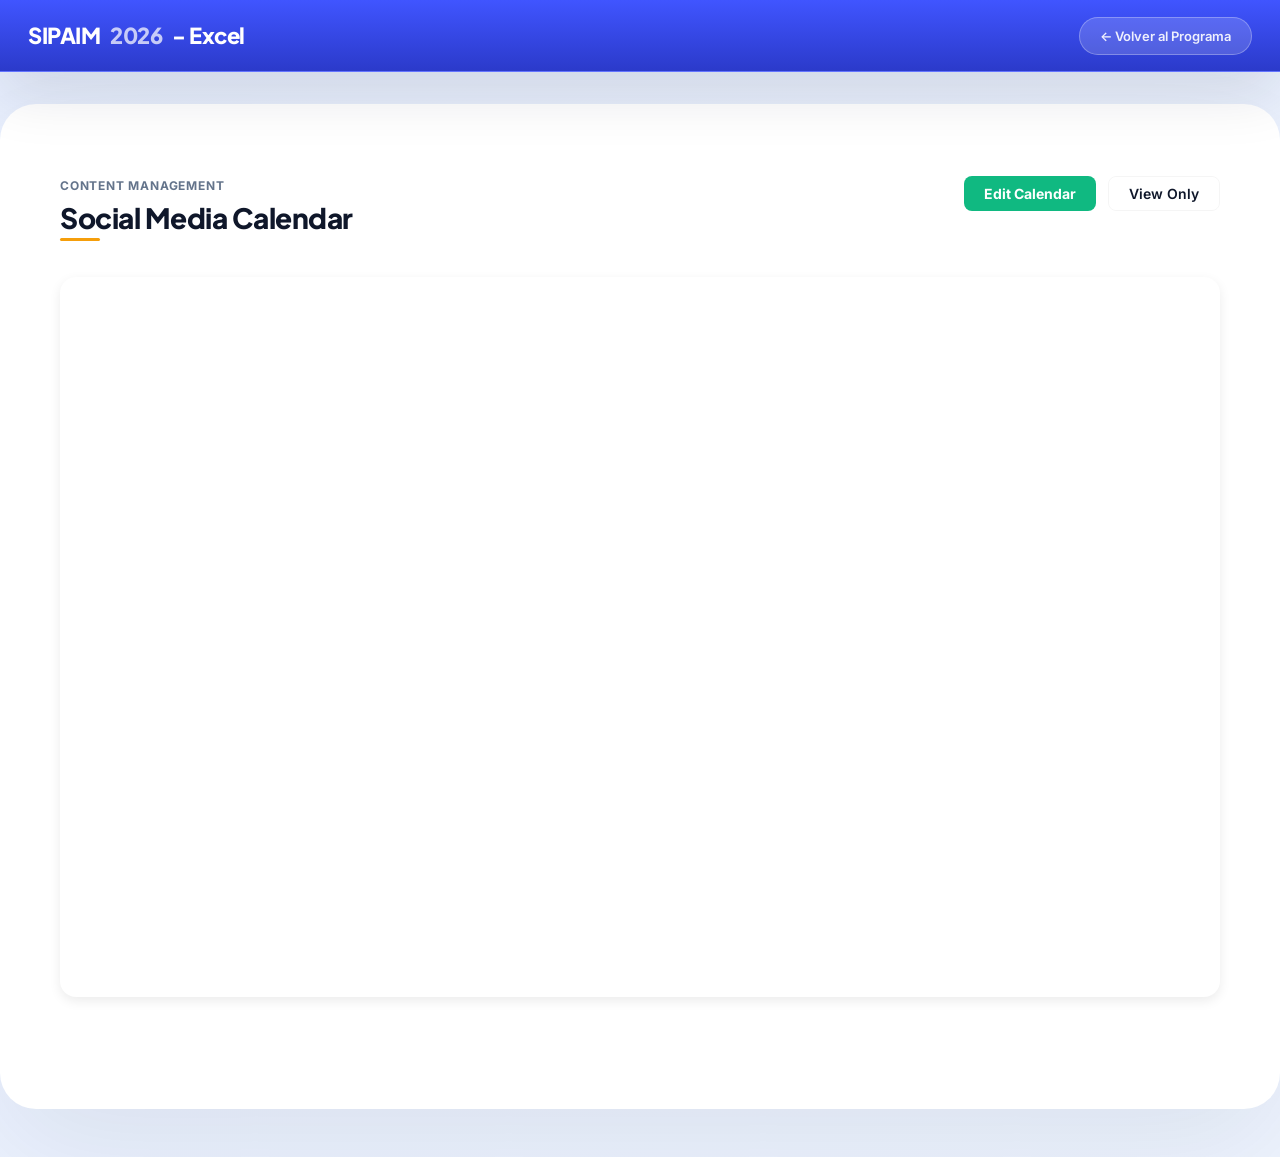
<file: excel.html>
<!DOCTYPE html>
<html lang="es">
<head>
  <meta charset="UTF-8" />
  <meta name="viewport" content="width=device-width, initial-scale=1.0" />
  <title>Excel - SIPAIM 2026</title>
  <link href="https://fonts.googleapis.com/css2?family=Plus+Jakarta+Sans:wght@500;600;700;800&family=Inter:wght@300;400;500;600;700&display=swap" rel="stylesheet" />
  <link rel="stylesheet" href="styles.css" />
</head>
<body class="page-admin">

  <!-- NAV -->
  <nav>
    <div class="nav-logo">
      SIPAIM <span>2026</span> - Excel
    </div>
    <div class="nav-links">
      <button class="nav-btn" onclick="window.location.href='index.html'">← Volver al Programa</button>
    </div>
  </nav>

  <!-- MAIN -->
  <main>
    <section id="excel-section" class="section-card">
      <div class="section-header">
        <div>
          <p class="section-label">Content Management</p>
          <h2 class="section-title">Social Media Calendar</h2>
        </div>
        <div style="display: flex; gap: 12px;">
          <button id="edit-excel-btn" class="btn-primary" style="background: #10b981; padding: 8px 20px;">
             Edit Calendar
          </button>
          <button id="view-excel-btn" class="btn-secondary" style="padding: 8px 20px;">
             View Only
          </button>
        </div>
      </div>

      <style>
  /* Solo para la página de Excel, hacer el contenido más ancho */
  .page-admin main {
    max-width: 1400px !important;
    width: 100% !important;
  }
</style>

      <div id="excel-container" style="position: relative; width: 100%; overflow: hidden; border-radius: 16px; box-shadow: 0 4px 12px rgba(0,0,0,0.08); background: #fff;">
        <iframe 
  id="excel-iframe"
  src="https://docs.google.com/spreadsheets/d/e/2PACX-1vSCm6nNkCuLkJvEn96wXQuO_smplCF07d-DkYXvoiHY67vC8BE7gkiOfiTAbPR2QOgwPW6mGaPwb8Gk/pubhtml?widget=true&amp;headers=false" 
  width="100%" 
  height="700" 
  style="border: 0; display: block; min-height: 80vh;"
  frameborder="0"
  loading="lazy">
</iframe>
      </div>
    </section>
  </main>

  <script>
    // URLs del Excel
    const SHEET_URL_VIEW = 'https://docs.google.com/spreadsheets/d/e/2PACX-1vSCm6nNkCuLkJvEn96wXQuO_smplCF07d-DkYXvoiHY67vC8BE7gkiOfiTAbPR2QOgwPW6mGaPwb8Gk/pubhtml?widget=true&amp;headers=false';
    const SHEET_URL_EDIT = 'https://docs.google.com/spreadsheets/d/1O7lKsOzUoRJt1rAKTAm72whJVTH0ntJ2GNiR9O-lS3s/edit?usp=sharing';  // ← REEMPLAZA CON TU ENLACE DE EDICIÓN

    const excelIframe = document.getElementById('excel-iframe');
    const editBtn = document.getElementById('edit-excel-btn');
    const viewBtn = document.getElementById('view-excel-btn');

    if (editBtn && viewBtn && excelIframe) {
      editBtn.addEventListener('click', () => {
        excelIframe.src = SHEET_URL_EDIT;
        editBtn.style.background = '#059669';
        viewBtn.style.background = 'transparent';
      });

      viewBtn.addEventListener('click', () => {
        excelIframe.src = SHEET_URL_VIEW;
        viewBtn.style.background = 'rgba(0,0,0,0.05)';
        editBtn.style.background = '#10b981';
      });
    }
  </script>
</body>
</html>
</file>
<file: styles.css>
/* ────────────────────────────────────────────── */
/*  CSS VARIABLES & RESET
/* ────────────────────────────────────────────── */
:root {
    --bg: linear-gradient(135deg, #e9f0ff 0%, #eef4ff 100%);
    --bg-solid: #eef4ff;
    --surface: #ffffff;
    --surface-elevated: #ffffff;
    --surface-muted: #f8fafc;
    --border: rgba(0,0,0,0.04);
    --border-subtle: rgba(0,0,0,0.02);
    --accent: #3b82f6;
    --accent-light: rgba(59,130,246,0.06);
    --accent-hover: rgba(59,130,246,0.12);
    --text-primary: #0f172a;
    --text-secondary: #475569;
    --text-muted: #64748b;
    --pending: #dc2626;
    --confirmed: #10b981;
    --shadow-xs: 0 1px 2px rgba(0,0,0,0.02);
    --shadow-sm: 0 1px 3px rgba(0,0,0,0.04);
    --shadow-md: 0 4px 6px rgba(0,0,0,0.03);
    --shadow-lg: 0 10px 15px rgba(0,0,0,0.04);
    --radius: 12px;
    --radius-sm: 8px;
    --radius-lg: 16px;
  }

  /* ── RESET ── */
  *, *::before, *::after { box-sizing: border-box; margin: 0; padding: 0; }

  html { scroll-behavior: smooth; }

  body {
    background: var(--bg);
    color: var(--text-primary);
    font-family: 'Inter', sans-serif;
    font-size: 15px;
    line-height: 1.6;
    min-height: 100vh;
    font-weight: 400;
  }

  html, body {
    overflow-x: clip;
    max-width: 100%;
  }

  .page-admin { overflow-x: clip; }

/* ────────────────────────────────────────────── */
/*  TYPOGRAPHY
/* ────────────────────────────────────────────── */
  .section-label {
    font-family: 'Inter', sans-serif;
    font-size: 12px;
    font-weight: 700;
    letter-spacing: 0.8px;
    text-transform: uppercase;
    color: var(--text-muted);
    margin-bottom: 6px;
  }

  .section-title {
    font-family: 'Plus Jakarta Sans', sans-serif;
    font-weight: 800;
    font-size: 28px;
    letter-spacing: -0.5px;
    color: var(--text-primary);
    margin-bottom: 8px;
    line-height: 1.2;
    /* Subrayado amarillo decorativo como en el prototipo */
    position: relative;
    display: inline-block;
    padding-bottom: 6px;
  }

  .section-title::after {
    content: '';
    position: absolute;
    bottom: 0;
    left: 0;
    width: 40px;
    height: 3px;
    background: #f59e0b;
    border-radius: 2px;
  }

/* ────────────────────────────────────────────── */
/*  LAYOUT
/* ────────────────────────────────────────────── */
  nav {
    position: sticky;
    top: 0;
    z-index: 100;
    background: linear-gradient(180deg, #4055FF 0%, #2B3ACA 100%);
    border-bottom: 1px solid rgba(255,255,255,0.18);
    padding: 0 28px;
    height: 72px;
    display: flex;
    align-items: center;
    justify-content: space-between;
    box-shadow: 0 20px 60px rgba(15, 23, 42, 0.12);
  }

  .nav-logo {
    font-family: 'Plus Jakarta Sans', sans-serif;
    font-weight: 800;
    font-size: 22px;
    letter-spacing: -0.5px;
    color: #ffffff;
    display: flex;
    align-items: center;
    gap: 10px;
  }
  .nav-logo span { color: rgba(255,255,255,0.72); }

  .nav-links {
    display: flex;
    gap: 8px;
  }

  .nav-btn {
    background: rgba(255,255,255,0.16);
    border: 1px solid rgba(255,255,255,0.28);
    color: rgba(255,255,255,0.9);
    font-family: 'Inter', sans-serif;
    font-size: 13px;
    font-weight: 600;
    padding: 10px 20px;
    border-radius: 999px;
    cursor: pointer;
    transition: all 0.24s ease;
    min-width: 140px;
  }
  .nav-btn:hover,
  .nav-btn.active {
    border-color: rgba(255,255,255,0.9);
    color: #1f2937;
    background: #ffffff;
  }

  main {
    max-width: 960px;
    margin: 0 auto;
    padding: 40px 24px 80px;
    display: flex;
    flex-direction: column;
    gap: 0;
    background: #ffffff;
    border-radius: 36px;
    box-shadow: 0 40px 120px rgba(15, 23, 42, 0.08);
    margin-top: 32px;
    margin-bottom: 48px;
  }

  .section-card {
    padding: 32px 36px;
    scroll-margin-top: 100px;
  }

  .section-header {
    display: flex;
    flex-wrap: wrap;
    gap: 16px;
    align-items: flex-start;
    justify-content: space-between;
    margin-bottom: 28px;
  }

  /* Filter buttons */
  .filter-buttons {
    display: flex;
    gap: 8px;
  }

  .filter-btn {
    padding: 8px 16px;
    border: 1px solid var(--border);
    background: var(--surface);
    color: var(--text-muted);
    border-radius: 20px;
    font-size: 13px;
    font-weight: 500;
    cursor: pointer;
    transition: all 0.2s ease;
  }

  .filter-btn:hover {
    border-color: var(--primary);
    color: var(--primary);
  }

  .filter-btn.active {
    background: var(--primary);
    border-color: var(--primary);
    color: white;
  }

  .section-body {
    display: flex;
    flex-direction: column;
    gap: 18px;
  }

/* ────────────────────────────────────────────── */
/*  PENDIENTES — nuevo layout horizontal
/* ────────────────────────────────────────────── */
  /* Contenedor principal: lista izquierda + donut derecha */
  .pendientes-layout {
    display: grid;
    grid-template-columns: 1fr auto;
    gap: 40px;
    align-items: start;
  }

  .pendientes-left-col {
    display: flex;
    flex-direction: column;
    gap: 16px;
    min-width: 0;
  }

  .pendientes-right-col {
    display: flex;
    flex-direction: column;
    align-items: center;
    gap: 16px;
    padding-top: 8px;
  }

  /* Donut */
  .donut-svg-wrap {
    position: relative;
  }

  .donut-svg-wrap svg {
    transform: rotate(180eg);
    display: block;
  }

  .donut-legend {
    display: flex;
    flex-direction: column;
    gap: 8px;
  }

  .legend-item {
    display: flex;
    align-items: center;
    gap: 8px;
    font-size: 13px;
    color: var(--text-secondary);
    font-weight: 500;
  }

  .legend-dot {
    width: 10px;
    height: 10px;
    border-radius: 50%;
    flex-shrink: 0;
  }

  /* Progress */
  .progress-summary {
    display: flex;
    justify-content: space-between;
    align-items: center;
    gap: 12px;
  }

  .progress-summary strong {
    font-size: 15px;
    color: var(--text-secondary);
    font-weight: 500;
  }

  #progress-pct {
    font-size: 14px;
    font-weight: 700;
    color: var(--accent);
  }

  .progress-track {
    height: 6px;
    background: #e8edf5;
    border-radius: 6px;
    overflow: hidden;
  }

  .progress-track--tall { height: 10px; }

  .progress-fill {
    height: 100%;
    background: linear-gradient(90deg, var(--accent), #6b8cff);
    border-radius: 6px;
    transition: width .6s cubic-bezier(.4,0,.2,1);
  }

  /* Pending items list */
  .pending-list {
    display: flex;
    flex-direction: column;
    gap: 8px;
  }

  .pending-item {
    display: flex;
    align-items: center;
    justify-content: space-between;
    background: #ffffff;
    border: 1px solid rgba(0,0,0,0.07);
    border-radius: var(--radius);
    padding: 14px 18px;
    cursor: pointer;
    transition: all .2s;
  }

  .pending-item:hover {
    border-color: rgba(59,130,246,0.2);
    box-shadow: 0 2px 8px rgba(0,0,0,0.04);
    transform: translateX(2px);
  }

  .pending-left {
    display: flex;
    align-items: center;
    gap: 0;
    flex: 1;
    min-width: 0;
  }

  .pending-item .item-title {
    font-weight: 500;
    font-size: 14px;
    color: var(--text-primary);
    flex: 1;
    min-width: 0;
  }

  .pending-item .item-time {
    font-size: 14px;
    font-weight: 600;
    color: var(--text-primary);
    margin-right: 8px;
    flex-shrink: 0;
  }

  .pending-item .item-day {
    font-size: 13px;
    color: var(--text-muted);
    background: #f1f5f9;
    padding: 4px 12px;
    border-radius: 20px;
    font-weight: 500;
    flex-shrink: 0;
  }

/* ────────────────────────────────────────────── */
/*  SEPARADOR
/* ────────────────────────────────────────────── */
  .section-separator {
    height: 1px;
    background: rgba(0,0,0,0.06);
    margin: 64px 0;
    position: relative;
  }

/* ────────────────────────────────────────────── */
/*  TABS
/* ────────────────────────────────────────────── */
  .tab-bar {
    display: flex;
    gap: 4px;
    overflow-x: auto;
    padding: 0;
    margin-bottom: 0;
    margin-top: 8px;
  }

  .tabs-separator {
    height: 1px;
    background: var(--border);
    margin: 12px 0 20px;
    opacity: 0.6;
  }

  .tab {
    flex-shrink: 0;
    font-family: 'Inter', sans-serif;
    font-size: 14px;
    font-weight: 500;
    color: var(--text-muted);
    background: transparent;
    border: 1px solid rgba(0,0,0,0.07);
    padding: 8px 20px;
    border-radius: 999px;
    cursor: pointer;
    transition: all 0.2s ease;
  }

  .tab:hover { color: var(--text-primary); background: var(--surface-muted); }

  .tab.active {
    color: var(--text-primary);
    background: #e8edf5;
    border-color: rgba(0,0,0,0.1);
    font-weight: 600;
  }

/* ────────────────────────────────────────────── */
/*  SCHEDULE ITEMS
/* ────────────────────────────────────────────── */
  .schedule-list {
    display: flex;
    flex-direction: column;
    gap: 8px;
    min-width: 0;
  }

  .sch-item {
    background: var(--surface-elevated);
    border: 1px solid rgba(0,0,0,0.07);
    border-radius: var(--radius);
    overflow: hidden;
    transition: all 0.2s ease;
  }

  .sch-item:hover { border-color: rgba(59,130,246,0.18); box-shadow: var(--shadow-sm); }

  .sch-header {
    display: flex;
    align-items: center;
    padding: 16px 20px;
    cursor: pointer;
    user-select: none;
    gap: 0;
  }

  .sch-time {
    font-family: 'Plus Jakarta Sans', sans-serif;
    font-size: 14px;
    font-weight: 700;
    color: var(--text-primary);
    margin-right: 8px;
    flex-shrink: 0;
    min-width: 52px;
  }

  .sch-sep {
    color: var(--text-muted);
    margin-right: 8px;
    font-size: 14px;
  }

  .sch-name {
    font-size: 14px;
    font-weight: 500;
    flex: 1;
    color: var(--text-primary);
  }

  .sch-status {
    font-size: 12px;
    font-weight: 700;
    padding: 4px 10px;
    border-radius: 999px;
    margin-right: 10px;
    flex-shrink: 0;
  }

  /* Estados: Inactivo (gris), Pendiente (rojo), Cerrado (verde) */

  .status-inactive { color: #6b7280; background: rgba(107, 114, 128, 0.12); }
  .status-pending  { color: #dc2626; background: rgba(220, 38, 38, 0.1); }
  .status-closed   { color: #059669; background: rgba(16, 185, 129, 0.1); }

  .sch-status.status-inactive { color: #6b7280; }
  .sch-status.status-pending  { color: #dc2626; }
  .sch-status.status-closed   { color: #10b981; }

  .chevron {
    width: 18px;
    height: 18px;
    color: var(--text-muted);
    transition: transform .3s;
    flex-shrink: 0;
  }

  .sch-item.open .chevron { transform: rotate(180deg); }

.sch-body {
    max-height: 0;
    overflow: hidden;
    transition: max-height .25s ease;
  }

  .sch-item.open .sch-body {
    transition: max-height .35s ease;
  }

.sch-item.open .sch-body {
    max-height: 900px;
    border-top: 1px solid rgba(0,0,0,0.06);
  }

  .sch-body-inner {
    padding: 0;
    min-width: 0;
    max-width: 100%;
    overflow-x: hidden;
  }

  /* ── LAYOUT DE DOS COLUMNAS dentro del body del item ──
     Izquierda: lista de option cards
     Derecha: panel de detalle de la opción seleccionada/hovered
  */
  .options-two-col {
    display: grid;
    grid-template-columns: 260px 1fr;
    min-height: 320px;
    gap: 0;
  }

  /* Columna de lista de opciones */
  .options-list-col {
    display: flex;
    flex-direction: column;
    gap: 8px;
    border-right: 1px solid rgba(0,0,0,0.06);
    padding: 16px;
    background: var(--surface-muted);
    overflow-y: auto;
    max-height: 60vh;
  }

  .option-list-item {
    display: flex;
    align-items: center;
    justify-content: space-between;
    padding: 14px 16px;
    border-radius: var(--radius-sm);
    cursor: pointer;
    transition: all 0.2s cubic-bezier(0.4, 0, 0.2, 1);
    border: 1px solid rgba(0,0,0,0.05);
    background: #ffffff;
    gap: 12px;
    margin-bottom: 0;
    box-shadow: 0 1px 2px rgba(0,0,0,0.02);
  }

  .option-list-item:hover {
    border-color: var(--accent);
    box-shadow: 0 4px 12px rgba(59,130,246,0.08);
    transform: translateY(-1px);
  }

  .option-list-item.active {
    border-color: var(--accent);
    box-shadow: 0 0 0 1px var(--accent);
    background: #ffffff;
  }

  .option-list-item.selected-item {
    background: #10b981;
    border-color: #059669;
    box-shadow: 0 4px 12px rgba(16,185,129,0.2);
  }

  .option-list-item.selected-item .option-list-name,
  .option-list-item.selected-item .option-list-sub,
  .option-list-item.selected-item .option-list-arrow {
    color: #ffffff;
  }

  /* Opción no seleccionada cuando hay otra seleccionada - aparece en rojo */
  .option-list-item.deselected-item {
    background: #fef2f2;
    border-color: rgba(220,38,38,0.3);
    opacity: 0.7;
  }

  .option-list-item.deselected-item .option-list-name,
  .option-list-item.deselected-item .option-list-sub {
    color: #dc2626;
  }

  .option-list-item.deselected-item:hover {
    opacity: 1;
    border-color: #dc2626;
  }

  .option-list-name {
    font-size: 14px;
    font-weight: 700;
    color: var(--text-primary);
    flex: 1;
    min-width: 0;
    line-height: 1.3;
  }

  .option-list-sub {
    font-size: 12px;
    color: var(--text-muted);
    margin-top: 4px;
    font-weight: 400;
    white-space: nowrap;
    overflow: hidden;
    text-overflow: ellipsis;
  }

  .option-list-arrow {
    color: var(--text-muted);
    font-size: 12px;
    flex-shrink: 0;
    transition: color 0.2s;
  }

  .option-list-item.active .option-list-arrow {
    color: var(--accent);
  }

  .option-list-dots {
    text-align: center;
    color: var(--text-muted);
    font-size: 18px;
    letter-spacing: 2px;
    padding: 8px 0 4px;
    cursor: default;
  }

  /* Panel de detalle (columna derecha) */
  .option-detail-col {
    padding: 32px 40px;
    display: flex;
    flex-direction: column;
    gap: 20px;
    min-width: 0;
    overflow-y: auto;
    max-height: 60vh;
    background: #ffffff;
    transition: background-color 0.3s ease;
  }

  .option-detail-col.is-selected {
    background: linear-gradient(135deg, rgba(16,185,129,0.03) 0%, rgba(16,185,129,0.08) 100%);
  }

  .option-detail-empty {
    display: flex;
    align-items: center;
    justify-content: center;
    height: 100%;
    color: var(--text-muted);
    font-size: 14px;
    text-align: center;
  }

  .option-detail-header {
    display: flex;
    flex-direction: column;
    gap: 8px;
    border-bottom: 1px solid rgba(0,0,0,0.06);
    padding-bottom: 16px;
    margin-bottom: 8px;
  }

  .option-detail-title-row {
    display: flex;
    justify-content: space-between;
    align-items: flex-start;
    gap: 16px;
  }

  .option-detail-title {
    font-family: 'Plus Jakarta Sans', sans-serif;
    font-size: 24px;
    font-weight: 800;
    color: var(--text-primary);
    line-height: 1.2;
    overflow-wrap: break-word;
    word-wrap: break-word;
  }

  .option-detail-badge-selected {
    display: inline-flex;
    align-items: center;
    gap: 6px;
    font-size: 12px;
    font-weight: 700;
    letter-spacing: 0.5px;
    text-transform: uppercase;
    color: #047857;
    background: rgba(16,185,129,0.15);
    padding: 6px 12px;
    border-radius: 999px;
    flex-shrink: 0;
  }

  .option-detail-content {
    display: flex;
    flex-direction: column;
    gap: 20px;
    flex: 1;
  }

  .option-detail-section {
    display: flex;
    flex-direction: column;
    gap: 6px;
  }

  .option-detail-section-label {
    font-size: 11px;
    font-weight: 700;
    text-transform: uppercase;
    letter-spacing: 1px;
    color: var(--text-muted);
  }

  .option-detail-section-body {
    font-size: 14px;
    color: var(--text-secondary);
    line-height: 1.7;
    overflow-wrap: break-word;
    word-wrap: break-word;
  }

  /* Acciones en el detalle */
  .option-detail-actions {
    display: flex;
    gap: 12px;
    margin-top: 24px;
    padding-top: 20px;
    border-top: 1px dashed rgba(0,0,0,0.08);
  }

  /* Footer con botón "Cerrar Decisión" */
  .decision-footer {
    padding: 16px 24px;
    border-top: 1px solid rgba(0,0,0,0.06);
    background: #f8fafc;
    display: flex;
    justify-content: flex-end;
  }



/* ────────────────────────────────────────────── */
/*  BUTTONS
/* ────────────────────────────────────────────── */
  .btn-close-decision {
    border: 0;
    border-radius: 999px;
    padding: 12px 28px;
    font-family: 'Inter', sans-serif;
    font-weight: 700;
    font-size: 14px;
    color: #fff;
    cursor: pointer;
    background: linear-gradient(135deg, #10b981 0%, #059669 100%);
    box-shadow: 0 8px 18px rgba(16,185,129,0.28);
    transition: transform .16s ease, box-shadow .16s ease;
    width: auto;
    min-width: 200px;
  }

  .btn-close-decision:hover {
    transform: translateY(-1px);
    box-shadow: 0 10px 22px rgba(16,185,129,0.34);
  }

  .btn-secondary {
    background: transparent;
    border: 1px solid rgba(0,0,0,0.12);
    color: var(--text-primary);
    font-family: 'Inter', sans-serif;
    font-size: 14px;
    font-weight: 600;
    padding: 10px 20px;
    border-radius: var(--radius-sm);
    cursor: pointer;
    transition: all .2s;
  }

  .btn-secondary:hover { border-color: var(--text-primary); }

  .btn-primary {
    background: var(--accent);
    border: none;
    color: #fff;
    font-family: 'Inter', sans-serif;
    font-size: 13px;
    font-weight: 700;
    padding: 9px 20px;
    border-radius: var(--radius-sm);
    cursor: pointer;
    transition: all .2s;
  }

  .btn-primary:hover {
    background: #5a7cfa;
    transform: translateY(-1px);
    box-shadow: 0 8px 24px rgba(74,108,250,0.3);
  }

  /* Botón "Seleccionar" del prototipo (azul dentro del panel de detalle) */
  .btn-seleccionar {
    background: var(--accent);
    border: none;
    color: #fff;
    font-family: 'Inter', sans-serif;
    font-size: 14px;
    font-weight: 700;
    padding: 12px 28px;
    border-radius: 999px;
    cursor: pointer;
    transition: all .2s;
    flex: 1;
    display: flex;
    justify-content: center;
    align-items: center;
    gap: 8px;
  }

  .btn-seleccionar:hover {
    background: #2563eb;
    transform: translateY(-2px);
    box-shadow: 0 8px 20px rgba(37,99,235,0.25);
  }

  .btn-deseleccionar {
    background: #ffffff;
    border: 1px solid rgba(239,68,68,0.3);
    color: #ef4444;
    font-family: 'Inter', sans-serif;
    font-size: 14px;
    font-weight: 600;
    padding: 12px 24px;
    border-radius: 999px;
    cursor: pointer;
    transition: all .2s;
    display: flex;
    justify-content: center;
    align-items: center;
    gap: 8px;
  }

  .btn-deseleccionar:hover { 
    background: #fef2f2; 
    border-color: #ef4444;
  }

  /* Botón de votación */
  
    

/* ────────────────────────────────────────────── */
/*  GLOBAL ACTIONS
/* ────────────────────────────────────────────── */
  .global-actions { margin-top: 16px; }

  .global-actions-card {
    display: flex;
    justify-content: space-between;
    align-items: center;
    gap: 16px;
    padding: 18px 22px;
    background: rgba(59,130,246,0.06);
    border: 1px solid rgba(59,130,246,0.16);
    border-radius: var(--radius);
  }

  .global-actions-copy { display: flex; flex-direction: column; gap: 4px; }
  .global-actions-copy strong { font-size: 15px; color: var(--text-primary); }
  .global-actions-copy span { font-size: 13px; color: var(--text-secondary); }

/* ────────────────────────────────────────────── */
/*  MODALS
/* ────────────────────────────────────────────── */
  .modal-overlay {
    position: fixed;
    inset: 0;
    background: rgba(0,0,0,0.75);
    backdrop-filter: blur(8px);
    z-index: 200;
    display: flex;
    align-items: center;
    justify-content: center;
    padding: 24px;
    opacity: 0;
    pointer-events: none;
    transition: opacity .25s;
    overflow-y: auto;
  }

  .modal-overlay.show { opacity: 1; pointer-events: all; }

  .modal {
    background: var(--surface);
    border: 1px solid var(--border);
    border-radius: 20px;
    padding: 32px;
    max-width: 520px;
    width: 100%;
    transform: translateY(20px) scale(0.97);
    transition: transform .3s cubic-bezier(.4,0,.2,1);
  }

  .modal-overlay.show .modal { transform: translateY(0) scale(1); }

  .modal-badge {
    font-size: 11px;
    font-weight: 700;
    letter-spacing: 1.5px;
    text-transform: uppercase;
    color: var(--accent);
    background: rgba(74,108,250,0.12);
    padding: 5px 12px;
    border-radius: 20px;
    width: fit-content;
    margin-bottom: 16px;
  }

  .modal h2 {
    font-family: 'Plus Jakarta Sans', sans-serif;
    font-size: 26px;
    font-weight: 800;
    margin-bottom: 12px;
    color: var(--text-primary);
  }

  .modal p {
    font-size: 15px;
    color: var(--text-secondary);
    margin-bottom: 24px;
    line-height: 1.7;
  }

  .modal-meta { display: flex; gap: 16px; margin-bottom: 24px; flex-wrap: wrap; }

  .modal-meta-item {
    font-size: 13px;
    color: var(--muted);
    display: flex;
    align-items: center;
    gap: 6px;
    font-weight: 500;
  }

  .modal-meta-item strong {
    color: var(--text);
    font-weight: 700;
  }

  .modal-actions {
    display: flex;
    gap: 10px;
    justify-content: flex-end;
  }

  .modal.modal-opciones.master-detail {
    flex: 0 1 auto;
    width: 100%;
    min-width: 0;
    max-width: 960px;
    height: 85vh;
    max-height: 760px;
    display: flex;
    flex-direction: row;
    padding: 0;
    overflow: hidden;
    box-sizing: border-box;
  }

  .modal-left {
    width: 320px;
    min-width: 320px;
    display: flex;
    flex-direction: column;
    border-right: 1px solid var(--border);
    background: var(--surface-muted);
  }

  .modal-left-header {
    padding: 24px 24px 16px;
  }

  .btn-add-new-option {
    margin: 0 24px 16px;
    width: calc(100% - 48px);
    background: var(--surface);
  }

  .opciones-list-scroll {
    flex: 1 1 auto;
    overflow-y: auto;
    padding: 0 24px 24px;
    margin: 0;
    border: none;
    background: transparent;
    scrollbar-gutter: stable;
    scrollbar-width: thin;
    scrollbar-color: var(--accent) rgba(15, 23, 42, 0.12);
  }

  .modal-left-footer {
    padding: 16px 24px;
    border-top: 1px solid var(--border);
    background: var(--surface);
  }

  .modal-right {
    flex: 1;
    min-width: 0;
    display: flex;
    flex-direction: column;
    padding: 32px 40px;
    overflow-y: auto;
    background: var(--surface);
    scrollbar-width: thin;
  }

  .modal-right-header h3 {
    font-family: 'Plus Jakarta Sans', sans-serif;
    font-size: 24px;
    margin-bottom: 8px;
    color: var(--text-primary);
  }

  /* Option List Item (Left Panel) */
  .opcion-item {
    background: var(--surface);
    border: 1px solid var(--border);
    border-radius: var(--radius-sm);
    padding: 14px 16px;
    margin-bottom: 12px;
    cursor: pointer;
    transition: all 0.2s;
    position: relative;
    box-shadow: var(--shadow-xs);
  }

  .opcion-item:hover {
    border-color: var(--text-primary);
  }

  .opcion-item.active {
    border: 2px solid var(--text-primary);
    background: var(--surface);
    box-shadow: var(--shadow-sm);
  }

  .opcion-item.active::after {
    content: '';
    position: absolute;
    right: 8px;
    top: 50%;
    transform: translateY(-50%);
    border-width: 6px;
    border-style: solid;
    border-color: transparent transparent transparent var(--text-primary);
    z-index: 10;
  }

  .opcion-item h4 {
    margin: 0 0 4px;
    font-size: 14px;
    font-weight: 700;
    color: var(--text-primary);
    line-height: 1.3;
  }

  .opcion-item p {
    margin: 0;
    font-size: 12px;
    color: var(--text-muted);
    white-space: nowrap;
    overflow: hidden;
    text-overflow: ellipsis;
  }

  /* Detail View */
  #opcion-detail-view {
    display: flex;
    flex-direction: column;
    height: 100%;
  }

  .detail-title {
    font-family: 'Plus Jakarta Sans', sans-serif;
    font-size: 32px;
    font-weight: 800;
    line-height: 1.2;
    margin-bottom: 16px;
    color: var(--text-primary);
  }

  .detail-desc {
    font-size: 15px;
    color: var(--text-secondary);
    line-height: 1.6;
    margin-bottom: 32px;
  }

  .detail-block {
    margin-bottom: 24px;
  }

  .detail-block h5 {
    font-size: 15px;
    font-weight: 700;
    color: var(--text-primary);
    margin-bottom: 8px;
  }

  .detail-block p {
    font-size: 14px;
    color: var(--text-secondary);
    line-height: 1.5;
    white-space: pre-wrap;
  }

  .opcion-item-extra {
    margin: 8px 0 0;
    font-size: 12px;
    color: var(--muted);
    max-width: 100%;
    overflow-wrap: anywhere;
    word-wrap: break-word;
    word-break: break-word;
  }

  .btn-opcion-eliminar {
    flex-shrink: 0;
    font-family: 'Inter', sans-serif;
    font-size: 12px;
    font-weight: 600;
    padding: 6px 12px;
    border-radius: 8px;
    border: 1px solid rgba(220, 38, 38, 0.35);
    background: rgba(220, 38, 38, 0.08);
    color: #dc2626;
    cursor: pointer;
    transition: background 0.15s ease, border-color 0.15s ease;
  }

  .btn-opcion-eliminar:hover {
    background: rgba(220, 38, 38, 0.14);
    border-color: rgba(220, 38, 38, 0.5);
  }

  .btn-secondary {
    background: transparent;
    border: 1px solid var(--border);
    color: var(--text);
    font-family: 'Inter', sans-serif;
    font-size: 14px;
    font-weight: 600;
    padding: 10px 24px;
    border-radius: var(--radius-sm);
    cursor: pointer;
    transition: all .2s;
  }

  .btn-secondary:hover {
    border-color: var(--text);
    color: var(--text);
  }

  .btn-primary {
    background: var(--accent);
    border: none;
    color: #fff;
    font-family: 'Inter', sans-serif;
    font-size: 14px;
    font-weight: 700;
    padding: 11px 28px;
    border-radius: var(--radius-sm);
    cursor: pointer;
    transition: all .2s;
  }

  .btn-primary:hover {
    background: #5a7cfa;
    transform: translateY(-1px);
    box-shadow: 0 8px 24px rgba(74,108,250,0.3);
  }

  .modal-success-icon {
    width: 52px;
    height: 52px;
    background: rgba(94,201,138,0.12);
    border-radius: 50%;
    display: flex;
    align-items: center;
    justify-content: center;
    margin-bottom: 16px;
  }
  .modal-actions { display: flex; gap: 10px; justify-content: flex-end; }

  .info-modal-badge {
    background: rgba(82,196,26,0.12);
    color: var(--confirmed);
    font-size: 11px;
    font-weight: 700;
    letter-spacing: 1.5px;
    text-transform: uppercase;
    padding: 5px 12px;
    border-radius: 20px;
    width: fit-content;
    margin-bottom: 16px;
  }

/* ────────────────────────────────────────────── */
/*  MISC
/* ────────────────────────────────────────────── */
  .loading {
    text-align: center;
    padding: 48px 24px;
    color: var(--text-muted);
    font-size: 14px;
  }

  .empty-state {
    text-align: center;
    padding: 48px 24px;
    color: var(--text-muted);
    font-size: 14px;
    font-weight: 500;
  }

  .empty-icon { font-size: 32px; margin-bottom: 10px; opacity: .5; }

  .no-options {
    text-align: center;
    padding: 24px;
    color: var(--text-muted);
    font-style: italic;
    font-size: 13px;
  }

  .toast {
    position: fixed;
    bottom: 32px;
    right: 32px;
    background: var(--surface);
    border: 1px solid rgba(94,201,138,0.3);
    border-radius: var(--radius);
    padding: 14px 20px;
    font-size: 13px;
    color: var(--confirmed);
    z-index: 999;
    transform: translateY(80px);
    opacity: 0;
    transition: all .35s cubic-bezier(.4,0,.2,1);
    display: flex;
    align-items: center;
    gap: 10px;
  }

  .toast.error {
    border-color: rgba(220, 38, 38, 0.3);
    color: #dc2626;
  }

  .toast.show {
    transform: translateY(0);
    opacity: 1;
  }
  .toast.show { transform: translateY(0); opacity: 1; }

  .divider { height: 1px; background: var(--border); margin: 8px 0; }

  @keyframes fadeIn {
    from { opacity: 0; transform: translateY(8px); }
    to   { opacity: 1; transform: translateY(0); }
  }

  .pending-item, .sch-item { animation: fadeIn 0.4s ease-out; }

  .form-group label {
    display: block;
    font-weight: 600;
    margin-bottom: 8px;
    color: var(--text-primary);
  }

  .form-group input,
  .form-group textarea,
  .form-group select {
    width: 100%;
    max-width: 100%;
    min-width: 0;
    box-sizing: border-box;
    padding: 12px;
    border: 1px solid var(--border);
    border-radius: var(--radius);
    font-family: 'Inter', sans-serif;
    font-size: 14px;
    background-color: var(--surface);
    color: var(--text-primary);
    transition: border-color 0.2s, box-shadow 0.2s;
  }

  .form-group input:focus,
  .form-group textarea:focus,
  .form-group select:focus {
    outline: none;
    border-color: var(--accent);
    box-shadow: 0 0 0 3px var(--accent-light);
  }

  /* Custom Select */
  .form-group select {
    appearance: none;
    background-image: url("data:image/svg+xml;charset=UTF-8,%3csvg xmlns='http://www.w3.org/2000/svg' viewBox='0 0 24 24' fill='none' stroke='%2364748b' stroke-width='2' stroke-linecap='round' stroke-linejoin='round'%3e%3cpolyline points='6 9 12 15 18 9'%3e%3c/polyline%3e%3c/svg%3e");
    background-repeat: no-repeat;
    background-position: right 12px center;
    background-size: 16px;
    padding-right: 40px;
    cursor: pointer;
  }

  /* Custom Time Picker */
  .custom-time-picker {
    display: flex;
    align-items: center;
    gap: 12px;
    width: fit-content;
  }

  .time-inputs {
    display: flex;
    align-items: center;
    background: var(--surface);
    border: 1px solid var(--border);
    border-radius: var(--radius-sm);
    padding: 6px 14px;
    transition: border-color 0.2s, box-shadow 0.2s;
  }

  .time-inputs:focus-within {
    border-color: var(--accent);
    box-shadow: 0 0 0 3px var(--accent-light);
  }

  .time-inputs .time-part {
    width: 44px;
    text-align: center;
    font-size: 26px;
    font-weight: 500;
    font-family: 'Plus Jakarta Sans', sans-serif;
    border: none;
    background: transparent;
    padding: 0;
    color: var(--text-primary);
    box-shadow: none;
    line-height: 1.2;
  }
  
  .time-inputs .time-part:focus {
    outline: none;
    box-shadow: none;
    border-color: transparent;
  }

  .time-separator {
    font-size: 24px;
    font-weight: 700;
    color: var(--text-primary);
    margin: 0 4px;
    padding-bottom: 4px;
    user-select: none;
  }

  .time-ampm {
    display: flex;
    flex-direction: column;
    border: 1px solid var(--border);
    border-radius: var(--radius-sm);
    overflow: hidden;
    background: var(--surface);
  }

  .ampm-btn {
    background: transparent;
    border: none;
    padding: 6px 14px;
    font-size: 11px;
    font-weight: 700;
    color: var(--text-muted);
    cursor: pointer;
    font-family: 'Inter', sans-serif;
    transition: all 0.2s;
    line-height: 1;
  }

  .ampm-btn:first-child {
    border-bottom: 1px solid var(--border);
  }

  .ampm-btn:hover:not(.active) {
    background: var(--surface-muted);
  }

  .ampm-btn.active {
    background: rgba(59, 130, 246, 0.1);
    color: var(--accent);
  }

  .form-group textarea {
    resize: vertical;
    overflow-wrap: break-word;
    word-wrap: break-word;
    word-break: break-word;
    white-space: pre-wrap;
  }

  /* Evita que el textarea crezca en horizontal al escribir (field-sizing: content en Chrome) */
  .admin-textarea-wrap {
    display: block;
    width: 100%;
    max-width: 100%;
    min-width: 0;
    min-inline-size: 0;
    overflow: hidden;
    border-radius: var(--radius);
  }

  .modal-opciones-form .admin-textarea-wrap textarea {
    display: block;
    width: 100%;
    max-width: 100%;
    min-width: 0;
    min-inline-size: 0;
    max-inline-size: 100%;
    box-sizing: border-box;
    field-sizing: fixed;
    min-height: 6.5rem;
    overflow-x: hidden;
    overflow-y: auto;
    overflow-wrap: anywhere;
    word-break: break-word;
    white-space: pre-wrap;
    resize: vertical;
  }

  .modal-opciones-form .admin-textarea-wrap #nueva-opcion-extra {
    min-height: 4rem;
  }

  .actividad-item {
    background: var(--surface);
    border: 1px solid var(--border);
    border-radius: var(--radius);
    padding: 20px;
    margin-bottom: 16px;
  }

  .closed-options-list {
  display: flex;
  flex-direction: column;
  gap: 14px;
}
.closed-options-list {
  display: flex;
  flex-direction: column;
  gap: 14px;
}

.closed-selected-option {
  background: #f8fafc;
  border: 1px solid rgba(0,0,0,0.06);
  border-radius: 14px;
  padding: 14px;
}

.actividad-header {
  /* Selected option display (estado cerrado) */
  }
  .selected-option {
    display: flex;
    flex-direction: column;
    gap: 10px;
    background: rgba(16,185,129,0.05);
    border: 1px solid var(--confirmed);
    border-radius: var(--radius);
    padding: 20px 24px;
    margin: 16px 20px 20px;
  }

  .closed-notice {
    margin-top: 8px;
    padding: 8px 12px;
    background: #e8f5e8;
    border-radius: 6px;
    color: #2e7d32;
    font-size: 12px;
    font-weight: 600;
  }

  /* Admin form styles preserved */
  .form-group { margin-bottom: 20px; }
  .form-group label { display: block; font-weight: 600; margin-bottom: 8px; color: var(--text-primary); }
  .form-group input, .form-group textarea {
    width: 100%; max-width: 100%; padding: 12px;
    border: 1px solid var(--border); border-radius: var(--radius);
    font-family: 'Inter', sans-serif; font-size: 14px; box-sizing: border-box;
  }
  .form-group textarea { resize: vertical; }

  .actividad-item { background: var(--surface); border: 1px solid var(--border); border-radius: var(--radius); padding: 20px; margin-bottom: 16px; }
  .actividad-header { display: flex; justify-content: space-between; align-items: center; margin-bottom: 12px; }
  .actividad-header h3 { margin: 0; font-size: 18px; font-weight: 700; }
  .estado-inactivo { color: #6b7280; }
  .estado-en_espera { color: #dc2626; }
  .estado-pendiente { color: #dc2626; }
  .estado-cerrado { color: #059669; }
  .actividad-actions { display: flex; gap: 10px; margin-top: 12px; }

  .opcion-item { background: var(--surface-muted); border: 1px solid var(--border); border-radius: var(--radius); padding: 12px; margin-bottom: 8px; }
  .opcion-item.seleccionada { border-color: var(--confirmed); background: rgba(94,201,138,0.05); }

/* ────────────────────────────────────────────── */
/*  RESPONSIVE
/* ────────────────────────────────────────────── */
/*  EXPORTACIÓN A EXCEL
/* ────────────────────────────────────────────── */
  .btn-export-excel {
    display: flex;
    align-items: center;
    gap: 8px;
    padding: 8px 16px;
    background: #10b981;
    color: white;
    border: none;
    border-radius: 8px;
    font-size: 14px;
    font-weight: 600;
    cursor: pointer;
    transition: all 0.2s ease;
    box-shadow: 0 2px 8px rgba(16, 185, 129, 0.3);
  }

  .btn-export-excel:hover {
    background: #059669;
    transform: translateY(-1px);
    box-shadow: 0 4px 12px rgba(16, 185, 129, 0.4);
  }

  .btn-export-excel svg {
    flex-shrink: 0;
  }

/* ────────────────────────────────────────────── */
  @media (max-width: 768px) {
    nav { padding: 0 16px; }
    .nav-btn { min-width: auto; padding: 8px 14px; font-size: 12px; }

    main { padding: 24px 16px 60px; margin-top: 16px; border-radius: 24px; }
    .section-card { padding: 24px 20px; }

    .pendientes-layout { grid-template-columns: 1fr; gap: 24px; }
    .pendientes-right-col { flex-direction: row; justify-content: center; align-items: center; gap: 24px; }

    .options-two-col { grid-template-columns: 1fr; }
    .options-list-col { border-right: none; border-bottom: 1px solid rgba(0,0,0,0.06); max-height: 200px; }
    .option-detail-col { max-height: none; }
  }

  @media (max-width: 480px) {
    .nav-links { gap: 6px; }
    .section-title { font-size: 22px; }
    .options-two-col { grid-template-columns: 1fr; }
  }

  /* ────────────────────────────────────────────── */
  /*  COMENTARIOS Y SUGERENCIAS
  /* ────────────────────────────────────────────── */
  .comentarios-form {
    display: flex;
    flex-direction: column;
    gap: 16px;
    max-width: 600px;
  }

  .comentarios-form .form-group {
    display: flex;
    flex-direction: column;
    gap: 8px;
  }

  .comentarios-form label {
    font-size: 14px;
    font-weight: 600;
    color: var(--text-primary);
  }

  .comentarios-form input,
  .comentarios-form textarea {
    padding: 12px 16px;
    border: 1px solid rgba(0,0,0,0.1);
    border-radius: var(--radius-sm);
    font-family: 'Inter', sans-serif;
    font-size: 14px;
    color: var(--text-primary);
    background: var(--surface);
    transition: border-color 0.2s, box-shadow 0.2s;
  }

  .comentarios-form input:focus,
  .comentarios-form textarea:focus {
    outline: none;
    border-color: var(--accent);
    box-shadow: 0 0 0 3px rgba(59, 130, 246, 0.1);
  }

  .comentarios-form textarea {
    resize: vertical;
    min-height: 100px;
  }

  .comentarios-lista {
    margin-top: 24px;
    display: flex;
    flex-direction: column;
    gap: 12px;
  }

  .comentario-item {
    background: var(--surface-muted);
    border: 1px solid rgba(0,0,0,0.06);
    border-radius: var(--radius);
    padding: 16px;
  }

  .comentario-item .comentario-header {
    display: flex;
    justify-content: space-between;
    align-items: center;
    margin-bottom: 8px;
  }

  .comentario-item strong {
    color: var(--text-primary);
    font-weight: 600;
    font-size: 14px;
  }

  .comentario-item .comentario-fecha {
    font-size: 12px;
    color: var(--text-muted);
  }

  .comentario-item p {
    color: var(--text-secondary);
    line-height: 1.5;
    font-size: 14px;
    margin: 0;
  }

  .comentario-actions {
    display: flex;
    gap: 8px;
    margin-top: 12px;
    padding-top: 12px;
    border-top: 1px solid rgba(0,0,0,0.06);
  }

  .comentario-actions button {
    padding: 6px 14px;
    border-radius: 6px;
    font-size: 12px;
    font-weight: 600;
    cursor: pointer;
    transition: all 0.2s;
  }

  .btn-editar {
    background: var(--surface);
    border: 1px solid rgba(0,0,0,0.1);
    color: var(--text-secondary);
  }

  .btn-editar:hover {
    border-color: var(--accent);
    color: var(--accent);
  }

  .btn-eliminar {
    background: transparent;
    border: 1px solid rgba(220,38,38,0.3);
    color: #dc2626;
  }

  .btn-eliminar:hover {
    background: #fef2f2;
    border-color: #dc2626;
  }

  .comentarios-vacio {
    color: var(--text-muted);
    font-size: 14px;
    text-align: center;
    padding: 20px;
  }
  /* ────────────────────────────────────────────── */
/*  COMENTARIOS POR ACTIVIDAD
/* ────────────────────────────────────────────── */
.comentarios-actividad-section {
  margin-top: 24px;
  padding-top: 20px;
  border-top: 1px solid rgba(0,0,0,0.08);
  background: #f8fafc;
  border-radius: 12px;
  padding: 20px;
}

.comentarios-header {
  display: flex;
  align-items: center;
  gap: 8px;
  font-weight: 700;
  font-size: 14px;
  color: #0f172a;
  margin-bottom: 16px;
}

.comentarios-header svg {
  color: #3b82f6;
}

.comentarios-lista {
  margin-bottom: 16px;
  max-height: 300px;
  overflow-y: auto;
}

.comentario-item {
  background: white;
  border: 1px solid rgba(0,0,0,0.06);
  border-radius: 8px;
  padding: 12px 16px;
  margin-bottom: 10px;
}

.comentario-header {
  display: flex;
  justify-content: space-between;
  align-items: center;
  margin-bottom: 8px;
  flex-wrap: wrap;
  gap: 8px;
}

.comentario-header strong {
  font-size: 13px;
  font-weight: 700;
  color: #3b82f6;
}

.comentario-fecha {
  font-size: 11px;
  color: #64748b;
}

.comentario-texto {
  font-size: 13px;
  color: #475569;
  line-height: 1.5;
  margin: 0;
  word-break: break-word;
}

.comentario-actions {
  display: flex;
  gap: 12px;
  margin-top: 10px;
  padding-top: 8px;
  border-top: 1px solid rgba(0,0,0,0.04);
}

.comentario-actions button {
  background: none;
  border: none;
  font-size: 12px;
  font-weight: 500;
  cursor: pointer;
  padding: 4px 8px;
  border-radius: 6px;
  transition: all 0.2s;
}

.btn-editar {
  color: #3b82f6;
}

.btn-editar:hover {
  background: rgba(59,130,246,0.1);
}

.btn-eliminar {
  color: #dc2626;
}

.btn-eliminar:hover {
  background: rgba(220,38,38,0.1);
}

.comentarios-form-mini {
  margin-top: 12px;
}

.form-row {
  display: flex;
  flex-direction: column;
  gap: 10px;
}

.comentario-nombre-input {
  padding: 10px 12px;
  border: 1px solid rgba(0,0,0,0.1);
  border-radius: 8px;
  font-size: 13px;
  font-family: 'Inter', sans-serif;
  background: white;
}

.comentario-texto-input {
  padding: 10px 12px;
  border: 1px solid rgba(0,0,0,0.1);
  border-radius: 8px;
  font-size: 13px;
  font-family: 'Inter', sans-serif;
  resize: vertical;
  background: white;
}

.comentario-texto-input:focus,
.comentario-nombre-input:focus {
  outline: none;
  border-color: #3b82f6;
  box-shadow: 0 0 0 2px rgba(59,130,246,0.1);
}

.btn-enviar-comentario {
  display: flex;
  align-items: center;
  justify-content: center;
  gap: 8px;
  padding: 10px 16px;
  background: #3b82f6;
  border: none;
  border-radius: 8px;
  color: white;
  font-weight: 600;
  font-size: 13px;
  cursor: pointer;
  transition: all 0.2s;
  align-self: flex-start;
}

.btn-enviar-comentario:hover {
  background: #2563eb;
  transform: translateY(-1px);
}

.comentarios-vacio {
  text-align: center;
  padding: 20px;
  color: #64748b;
  font-size: 13px;
}

@media (min-width: 600px) {
  .form-row {
    flex-direction: row;
    align-items: flex-start;
  }
  
  .comentario-nombre-input {
    width: 140px;
    flex-shrink: 0;
  }
  
  .comentario-texto-input {
    flex: 1;
  }
  
  .btn-enviar-comentario {
    align-self: stretch;
  }
}
#donut-center-text {
  transform: none !important;
}
</file>
